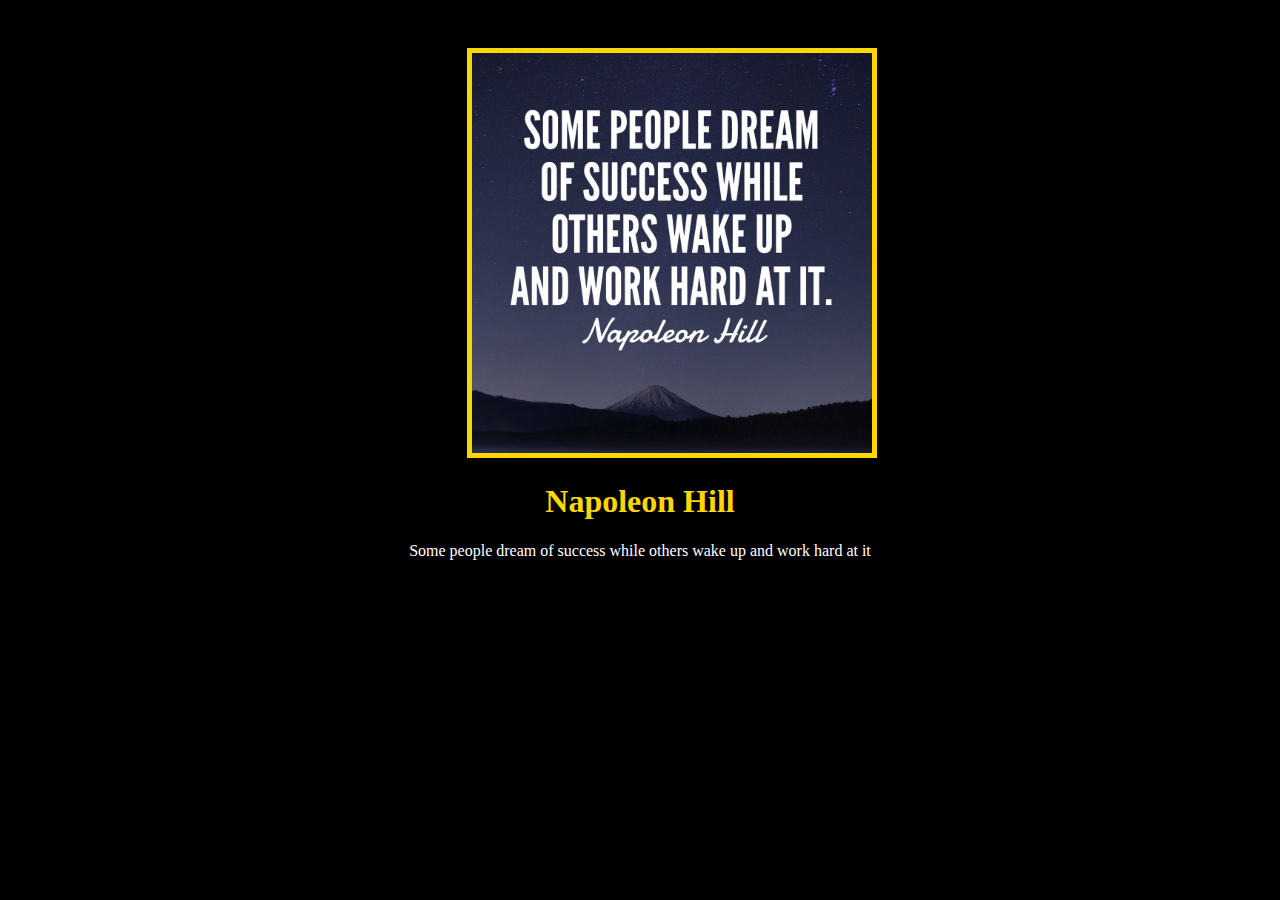
<file: index.html>
<!DOCTYPE html>
<html lang="en">
    <head>
        <meta charset="UTF-8">
        <link rel="stylesheet" href="style.css">
    </head>

    <body>

       <div> <a href="./quote2.html"><img src="./people.jpg"></a>
            <h1>Napoleon Hill</h1>
                <p>Some people dream of success while others wake up and work hard at it</p>
    </div>


    </body>
</html>
</file>
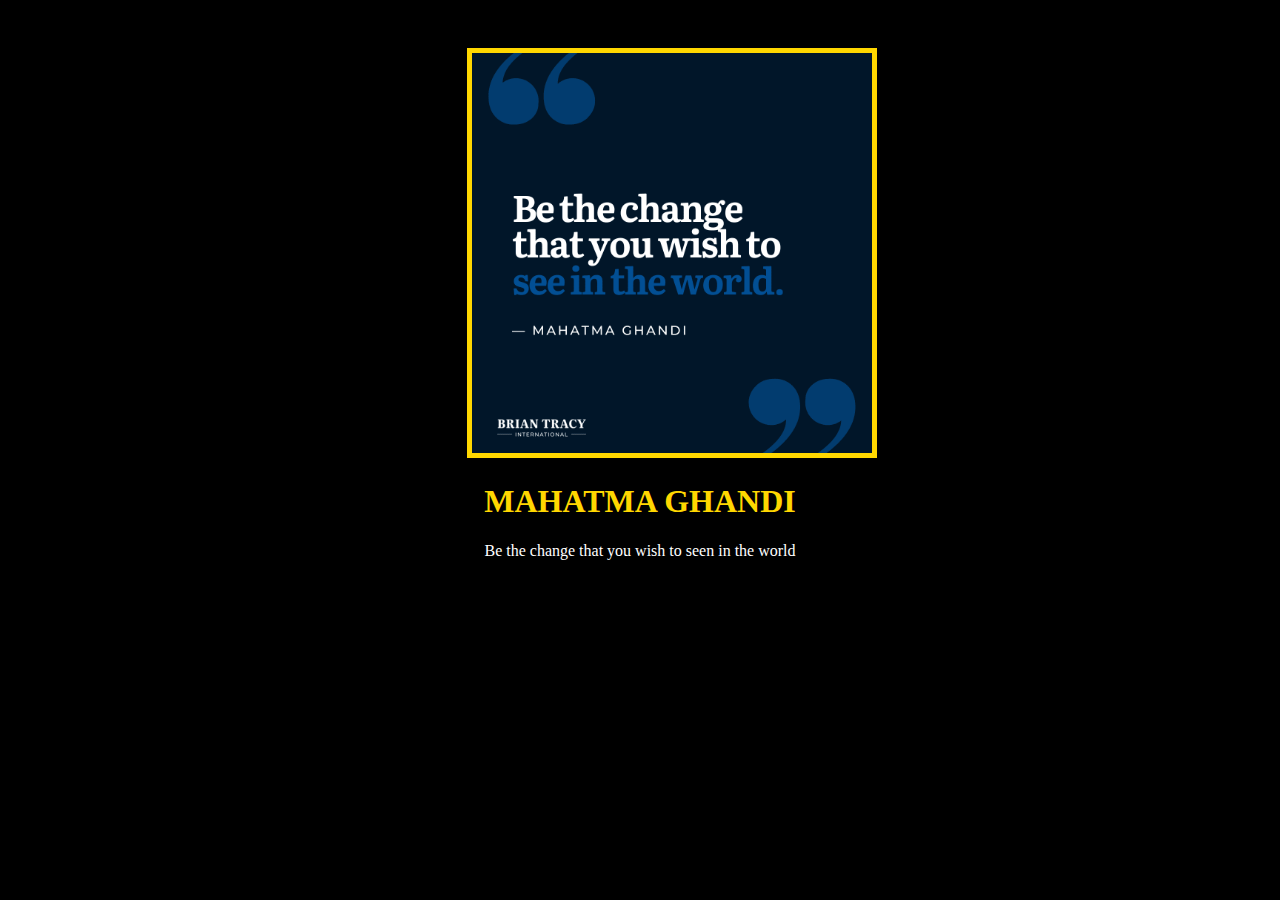
<file: quote2.html>
<!DOCTYPE html>
<html lang="en">
    <head>
        <meta charset="UTF-8">
        <link rel="stylesheet" href="style.css">
    </head>

    <body>

       <div> <a href="./quote3.html"><img src="./quote1.png"></a>
            <h1>MAHATMA GHANDI</h1>
                <p>Be the change that you wish to seen in the world</p>
    </div>


    </body>
</html>
</file>
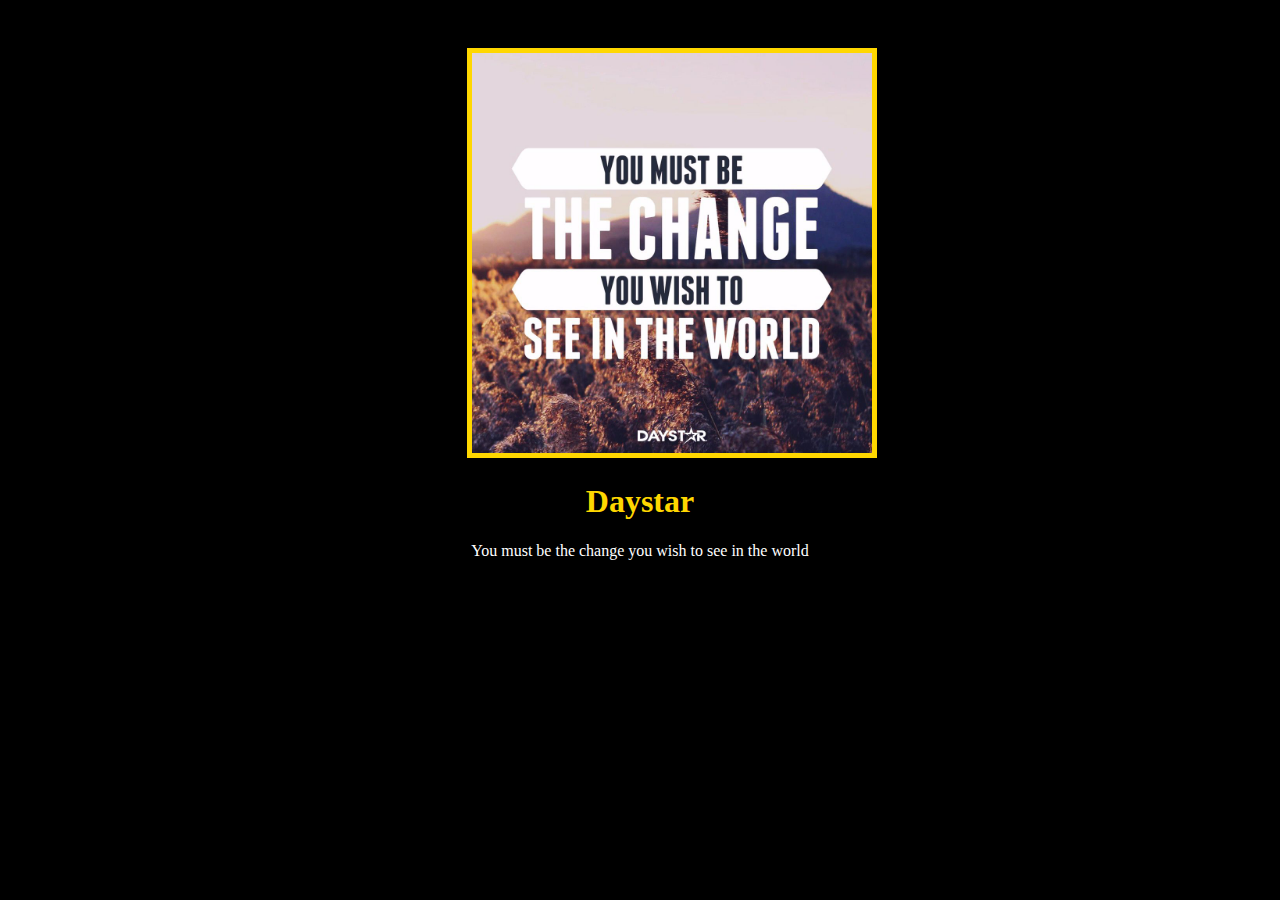
<file: quote3.html>
<!DOCTYPE html>
<html lang="en">
    <head>
        <meta charset="UTF-8">
        <link rel="stylesheet" href="style.css">
    </head>

    <body>

       <div> <a href="./quote4.html"><img src="./quote2.jpg"></a>
            <h1>Daystar</h1>
                <p>You must be the change you wish to see in the world</p>
    </div>


    </body>
</html>
</file>
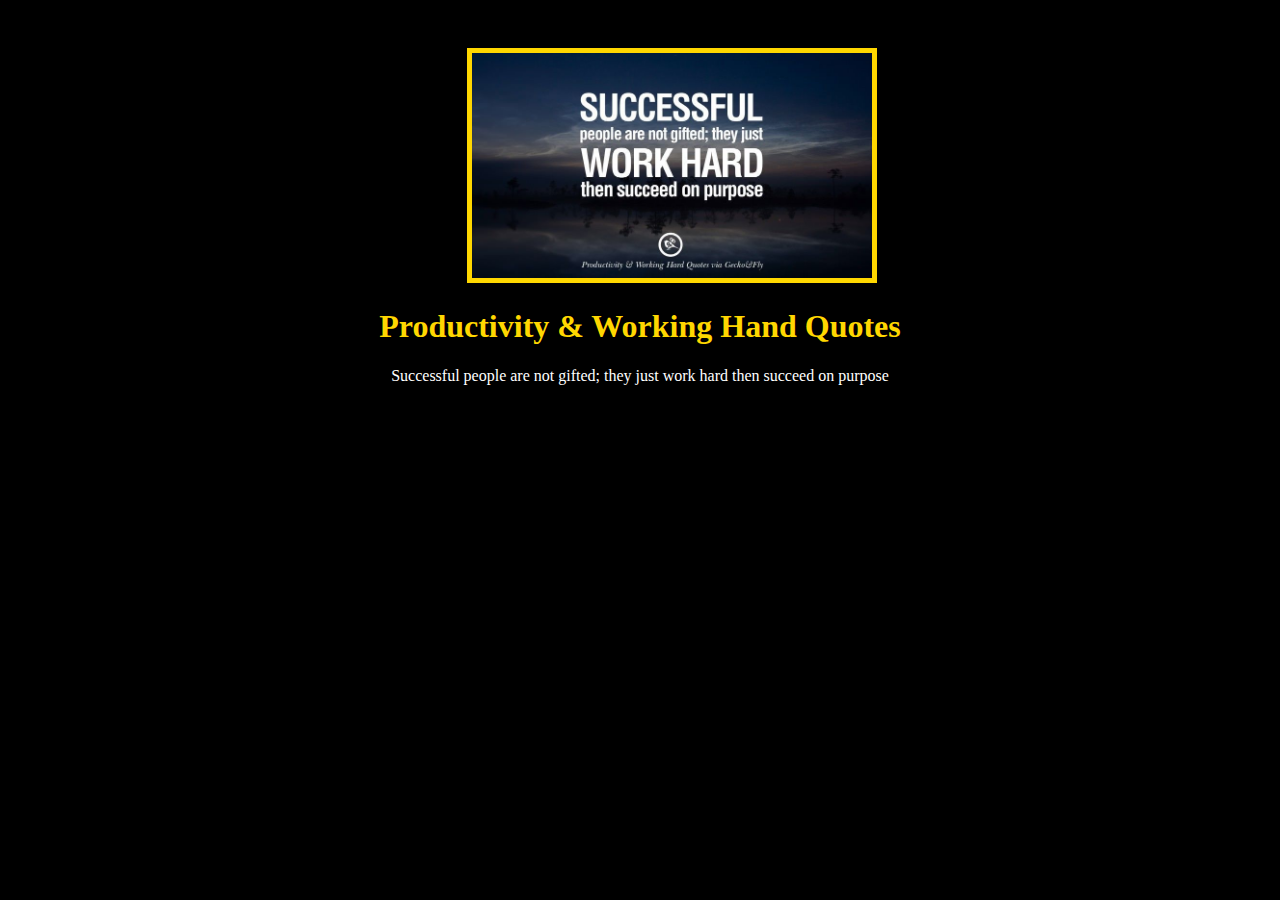
<file: quote4.html>
<!DOCTYPE html>
<html lang="en">
    <head>
        <meta charset="UTF-8">
        <link rel="stylesheet" href="style.css">
    </head>

    <body>

       <div> <a href="./quote5.html"><img src="./quote3.jpg"></a>
            <h1>Productivity & Working Hand Quotes</h1>
                <p>Successful people are not gifted; they just work hard then succeed on purpose</p>
    </div>


    </body>
</html>
</file>
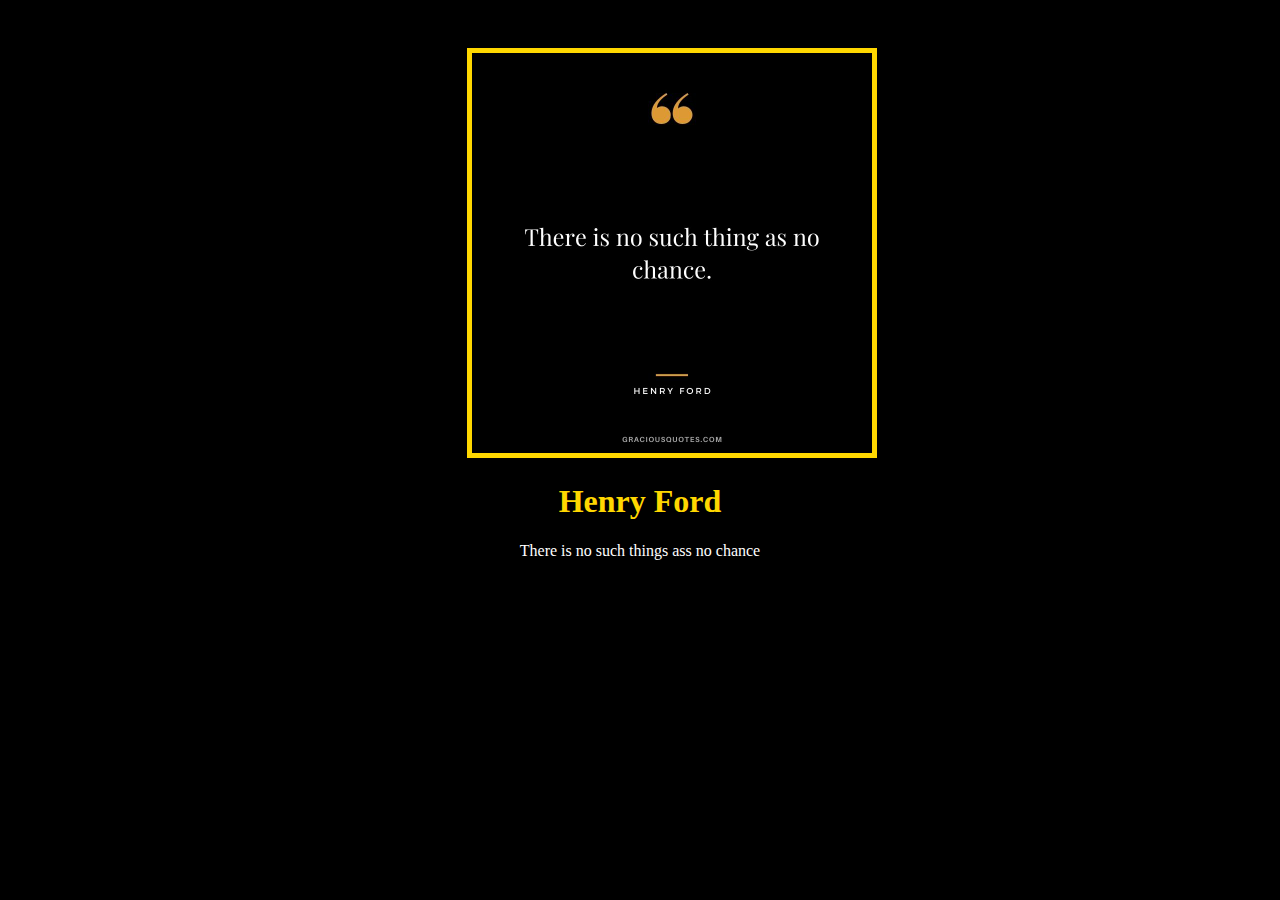
<file: quote5.html>
<!DOCTYPE html>
<html lang="en">
    <head>
        <meta charset="UTF-8">
        <link rel="stylesheet" href="style.css">
    </head>

    <body>

       <div> <a href="./quote6.html"><img src="./quote4.jpg"></a>
            <h1>Henry Ford</h1>
                <p>There is no such things ass no chance</p>
    </div>


    </body>
</html>
</file>
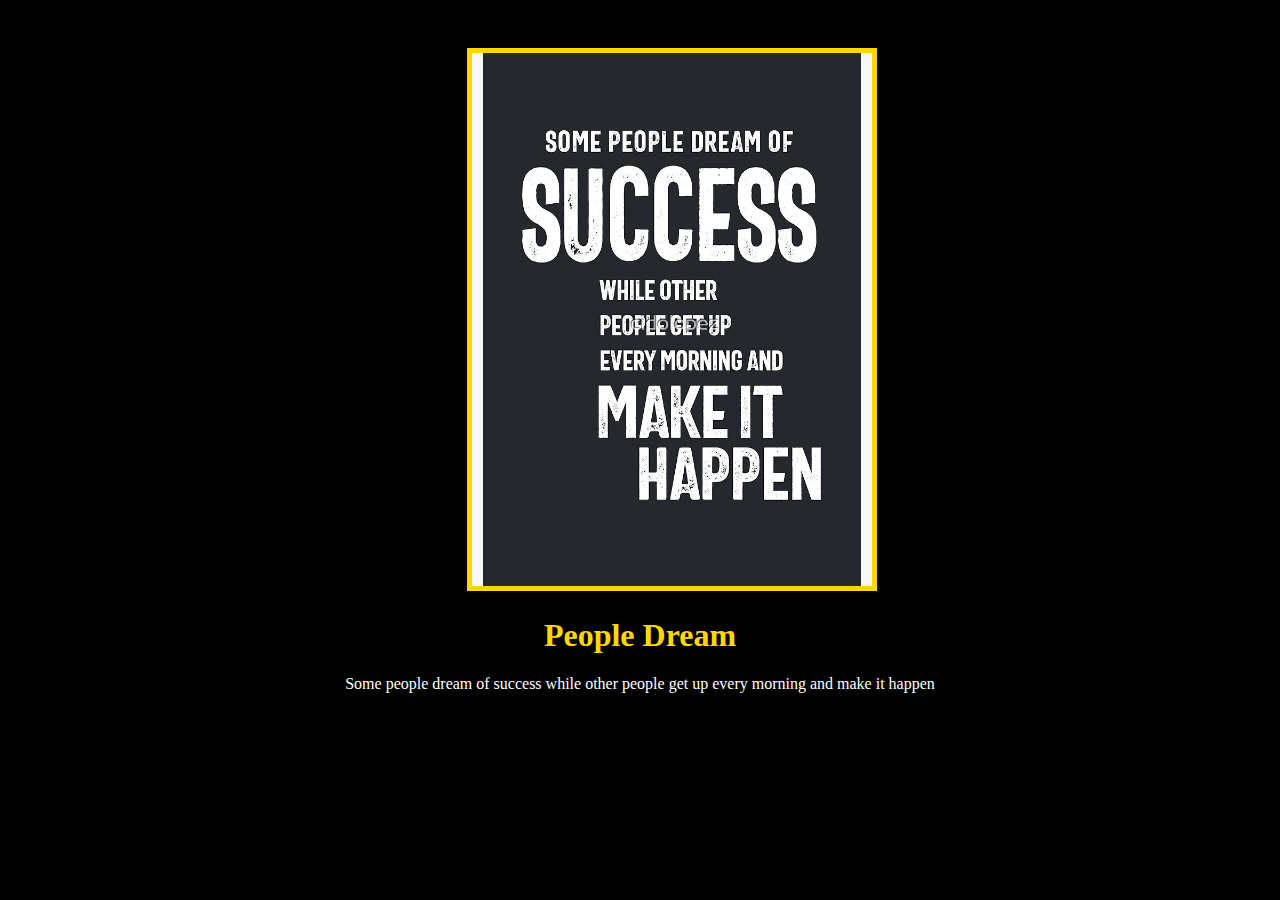
<file: quote6.html>
<!DOCTYPE html>
<html lang="en">
    <head>
        <meta charset="UTF-8">
        <link rel="stylesheet" href="style.css">
    </head>

    <body>

       <div> <a href="./quote7.html"><img src="./quote5.jpg"></a>
            <h1>People Dream</h1>
                <p>Some people dream of success while other people get up every morning and make it happen</p>
    </div>


    </body>
</html>
</file>
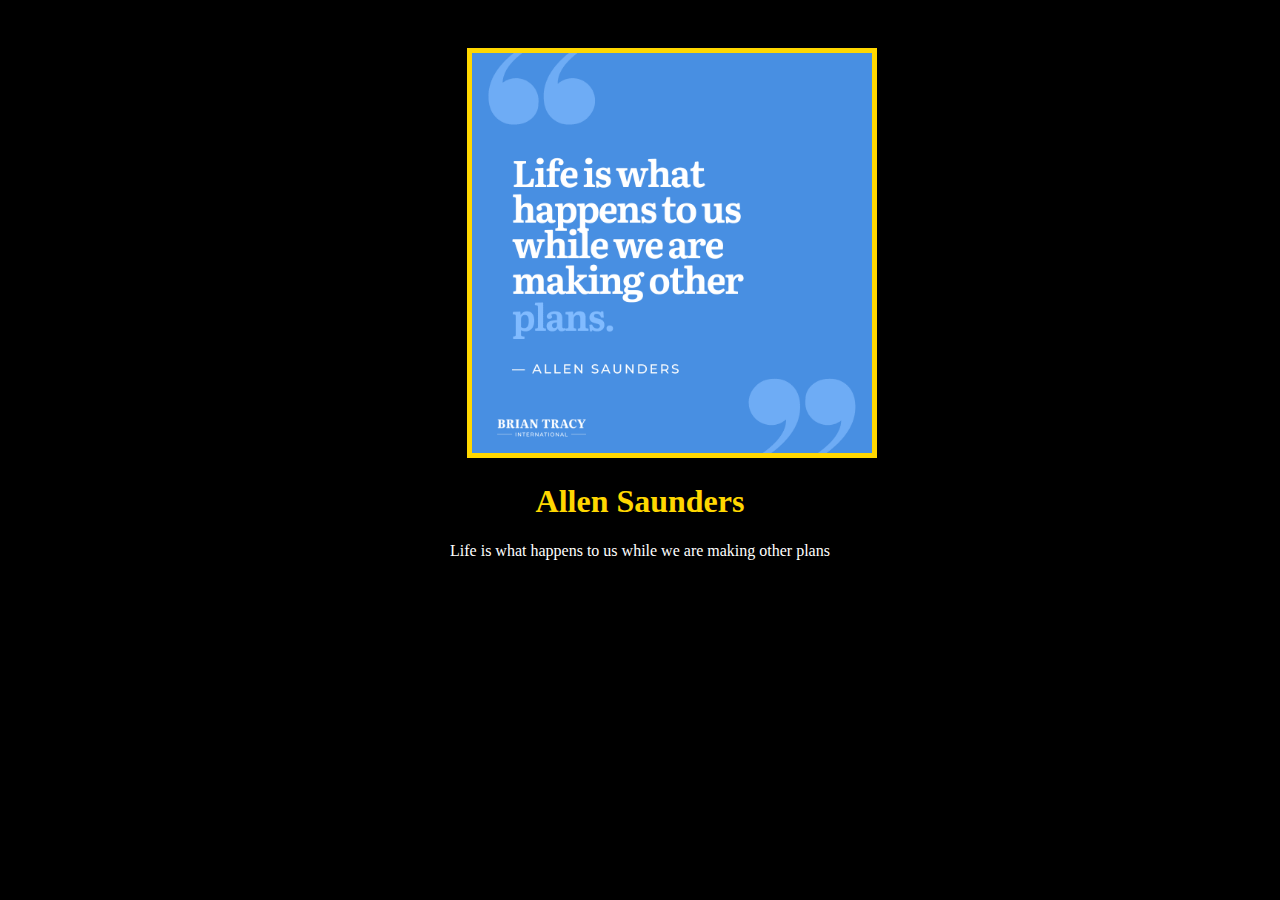
<file: quote7.html>
<!DOCTYPE html>
<html lang="en">
    <head>
        <meta charset="UTF-8">
        <link rel="stylesheet" href="style.css">
    </head>

    <body>

       <div> <a href="./quote8.html"><img src="./quote6.png"></a>
            <h1>Allen Saunders</h1>
                <p>Life is what happens to us while we are making other plans</p>
    </div>


    </body>
</html>
</file>
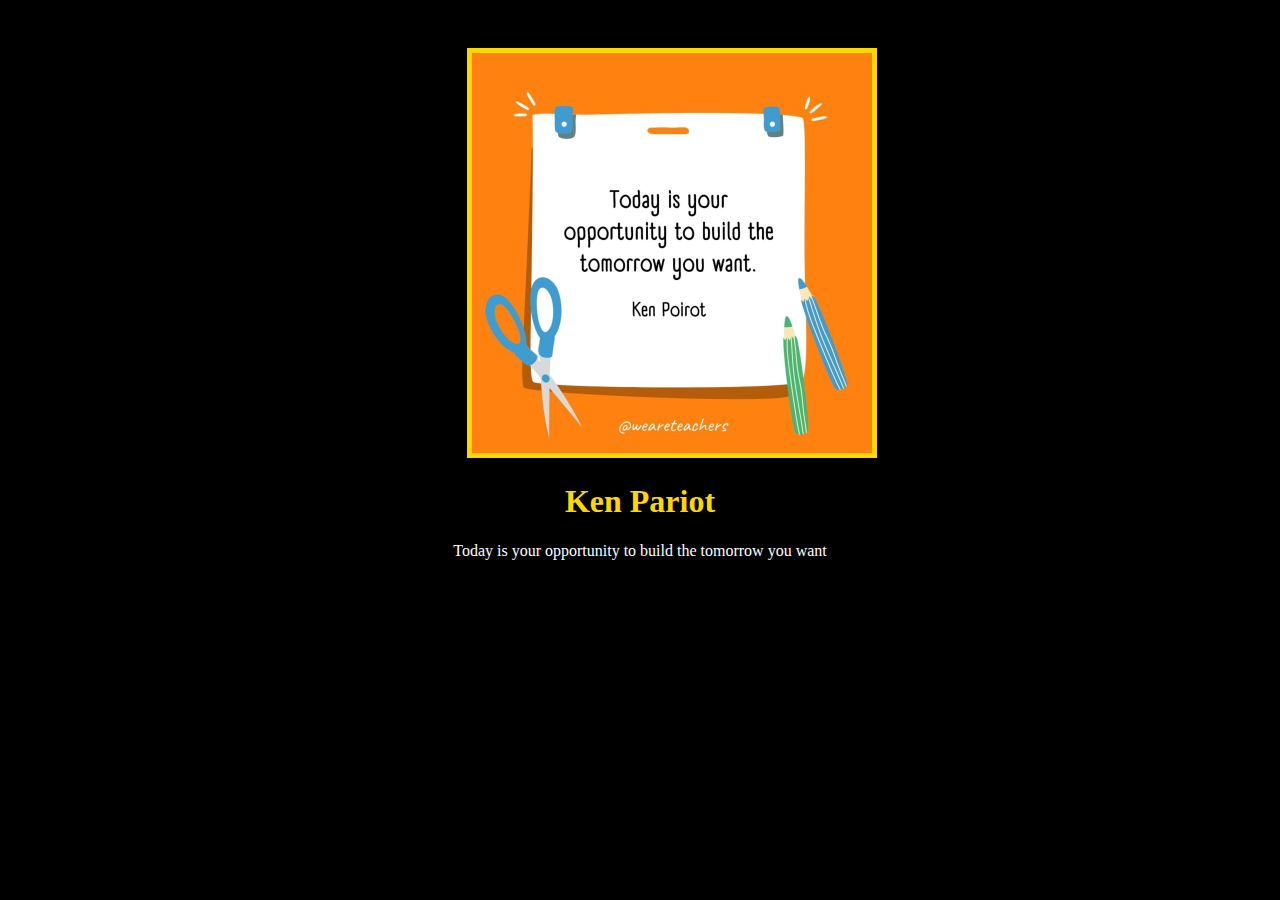
<file: quote8.html>
<!DOCTYPE html>
<html lang="en">
    <head>
        <meta charset="UTF-8">
        <link rel="stylesheet" href="style.css">
    </head>

    <body>

       <div> <a href="./quote9.html"><img src="./quote7.jpg"></a>
            <h1>Ken Pariot</h1>
                <p>Today is your opportunity to build the tomorrow you want</p>
    </div>


    </body>
</html>
</file>
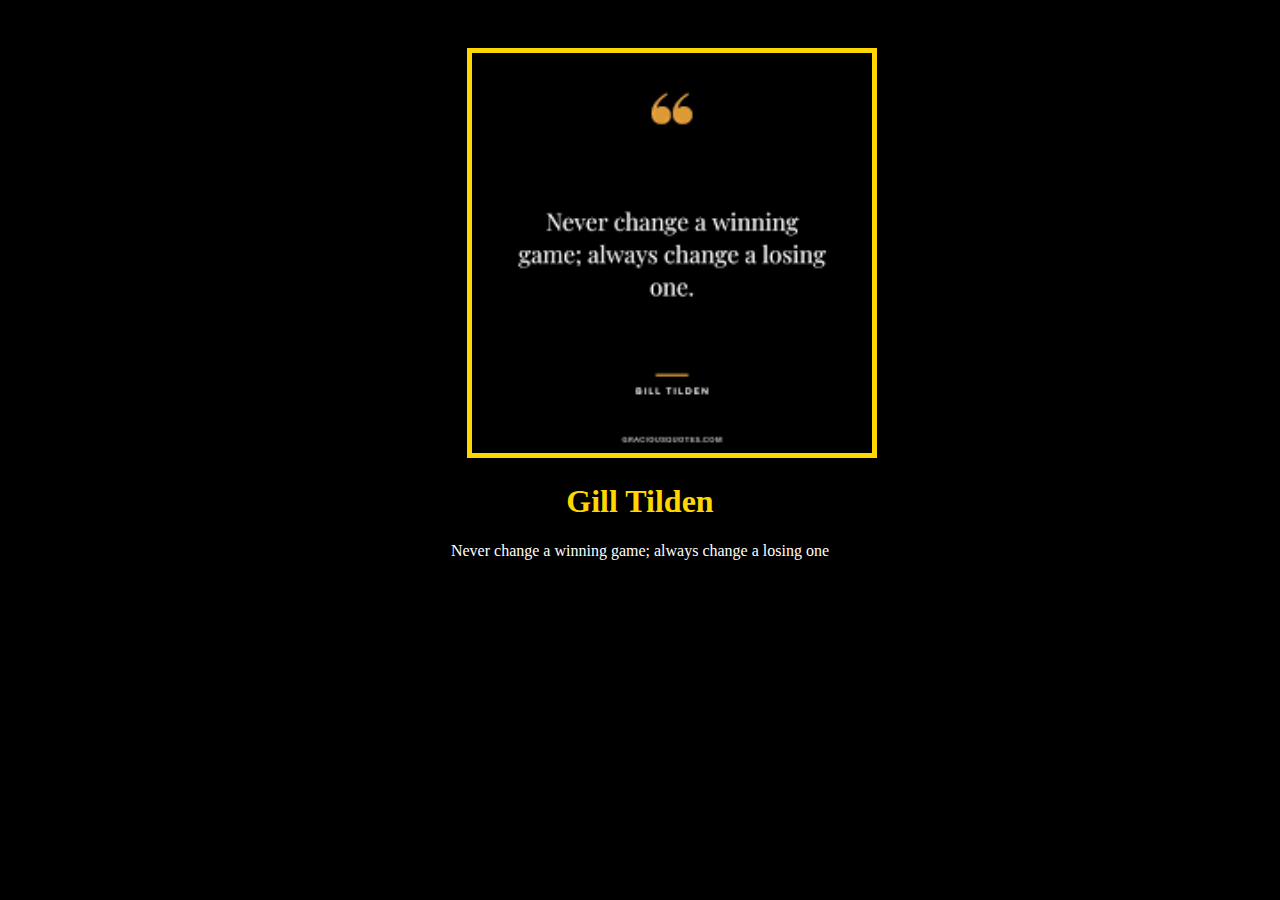
<file: quote9.html>
<!DOCTYPE html>
<html lang="en">
    <head>
        <meta charset="UTF-8">
        <link rel="stylesheet" href="style.css">
    </head>

    <body>

       <div> <a href="./quote8.html"><img src="./quote8.png"></a>
            <h1>Gill Tilden</h1>
                <p>Never change a winning game; always change a losing one</p>
    </div>


    </body>
</html>
</file>
<file: style.css>
html{
    background-color: black;
    text-align: center;
    
}
img{
    width: 400px;
    margin-left: 5%;
    border: 5px solid gold;
    margin-top: 40px;
}
div{
    height: 650px;
}
h1{
    color: gold;
}
p{
    color: white; 
}
</file>
